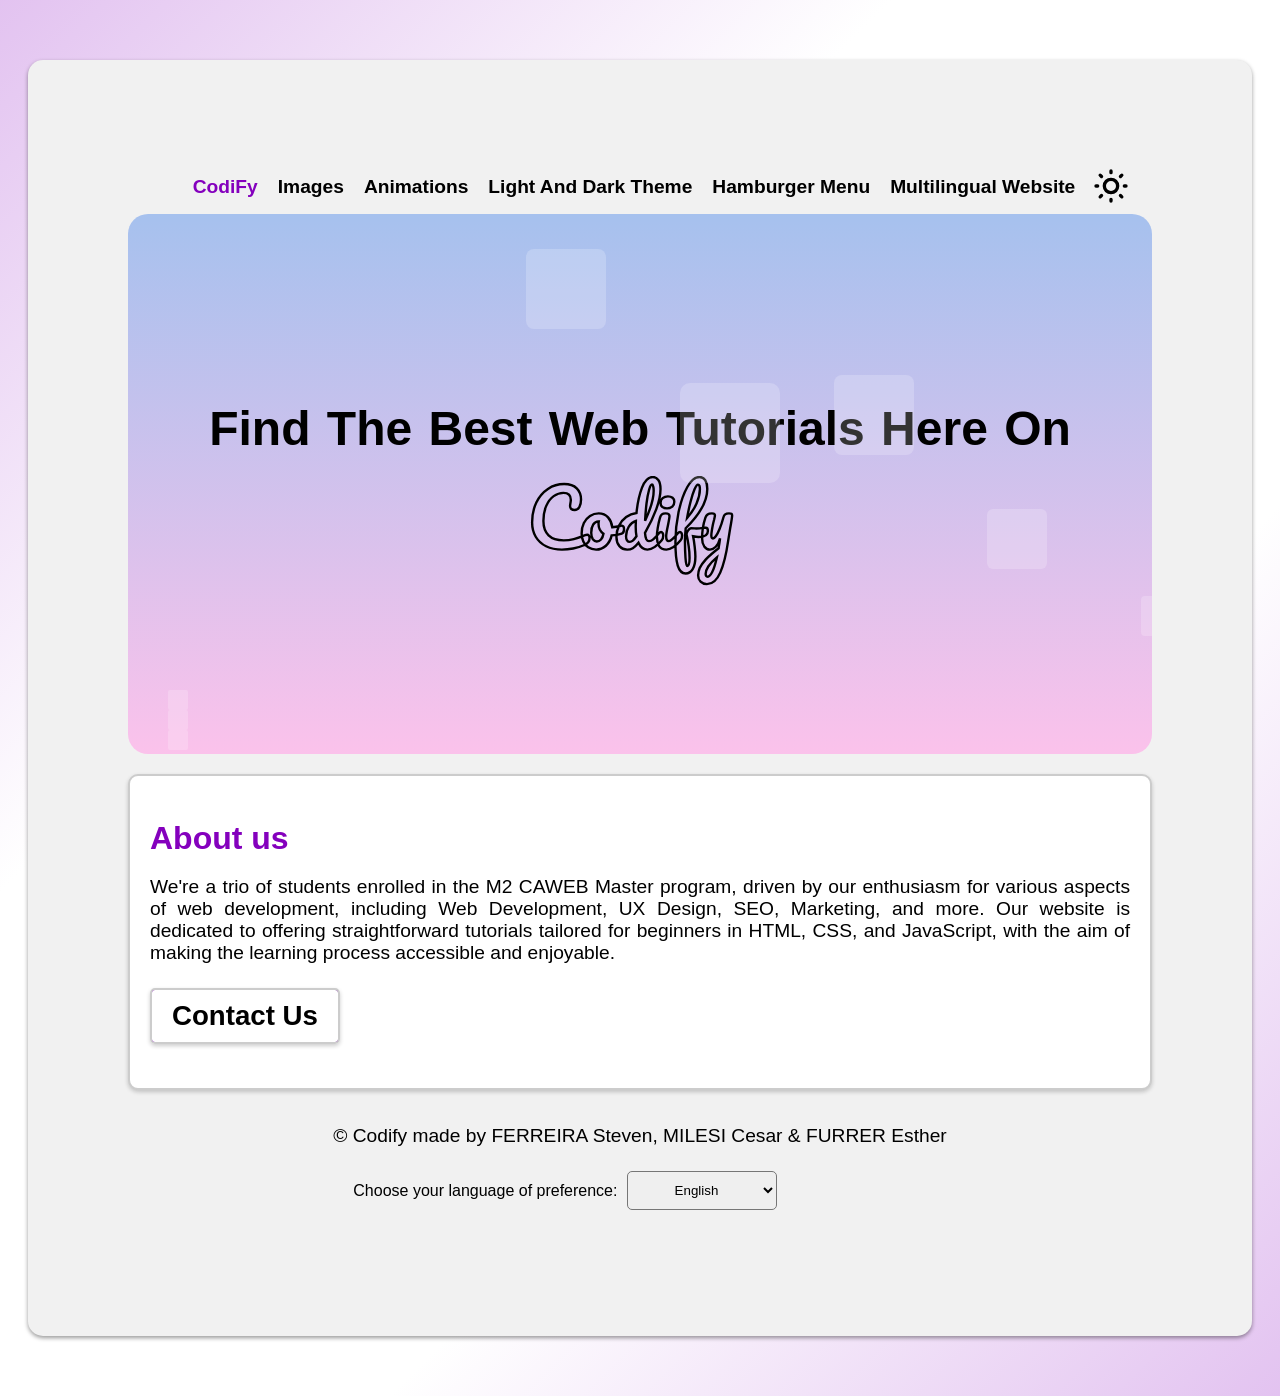
<file: index.html>
<!DOCTYPE html>
<html lang="en">
<head>
    <meta charset="UTF-8">
    <meta name="viewport" content="width=device-width, initial-scale=1.0">
    <title>Codify</title>
    <meta name="author" content="Milesi César">
	<link rel="shortcut icon" href="#">
    <link rel="stylesheet" href="./css/themes.css">
    <link rel="stylesheet" href="./css/fonts.css">
    <link rel="stylesheet" href="./css/styles.css">
	<link rel="stylesheet" href="./css/hamburgerMenu.css">
	<link rel="stylesheet" href="./css/themeSwitcher.css">
	<link rel="stylesheet" href="https://fonts.googleapis.com/icon?family=Material+Icons">

	<link rel="stylesheet" href="./css/demo/index.css">
</head>
<body>
    <div class="container">
		<header id="navigation">
			<div ref="burgerVue" id="navContainer">
			<div @click="burgerMenuActive" id="icons"></div>
			<nav class="navbar">
				<ul class="navLinks">
					<li><a data-i18n="navIndex" id="currentNav" href="index.html">CodiFy</a></li>
					<li><a data-i18n="navImages"  href="./pages/images.html">Images</a></li>
					<li><a data-i18n="navAnimations" href="./pages/animations.html">Animations</a></li>
					<li><a data-i18n="navTheme" href="./pages/theming.html">Light And Dark Theme</a></li>
					<li><a data-i18n="navHamburgerMenu" href="./pages/hamburger.html">Hamburger Menu</a></li>
					<li><a data-i18n="navMultiLang" href="./pages/multilingual.html">Multilingual Website</a></li>
				</ul>
			</nav>
			<button type="button" id="darkModeToggle" class="darkModeToggle">
				<img id="iconTheme" width="40" height="40" src="./img/icons/sunMin.svg" alt="Sun">
			</button>
		</div>
        </header>

        <main>
			<div class="area">
				<div class="content">
					<h1 data-i18n="heroTitle" class="heroText heroAlignment">Find the best web tutorials here on</h1>
					<svg id="svgNotAnimated" class="logoSvgProperties logoAnimation" xmlns="http://www.w3.org/2000/svg" viewBox="-10 0 200 100">
						<path d="M24.992,61.32C19.915,61.32 15.499,60.403 11.744,58.568C7.989,56.691 5.109,54.045 3.104,50.632C1.099,47.219 0.096,43.251 0.096,38.728C0.096,32.456 1.269,26.888 3.616,22.024C6.005,17.16 9.227,13.405 13.28,10.76C17.333,8.072 21.835,6.728 26.784,6.728C31.392,6.728 34.891,7.923 37.28,10.312C39.669,12.659 40.864,15.773 40.864,19.656C40.864,22.259 40.395,24.349 39.456,25.928C38.56,27.507 37.259,28.296 35.552,28.296C34.357,28.296 33.419,28.019 32.736,27.464C32.053,26.909 31.712,26.099 31.712,25.032C31.712,24.648 31.797,23.944 31.968,22.92C32.224,21.64 32.352,20.616 32.352,19.848C32.352,15.965 30.283,14.024 26.144,14.024C23.328,14.024 20.64,14.941 18.08,16.776C15.52,18.611 13.451,21.32 11.872,24.904C10.293,28.445 9.504,32.669 9.504,37.576C9.504,42.696 10.933,46.664 13.792,49.48C16.651,52.253 20.875,53.64 26.464,53.64C29.237,53.64 32.032,53.299 34.848,52.616C37.707,51.891 40.864,50.803 44.32,49.352C44.96,49.096 45.493,48.968 45.92,48.968C46.603,48.968 47.115,49.224 47.456,49.736C47.797,50.248 47.968,50.909 47.968,51.72C47.968,54.323 46.56,56.243 43.744,57.48C40.715,58.803 37.557,59.784 34.272,60.424C31.029,61.021 27.936,61.32 24.992,61.32ZM74.962,41.352C75.517,41.352 75.943,41.629 76.242,42.184C76.541,42.739 76.69,43.443 76.69,44.296C76.69,46.344 76.071,47.56 74.834,47.944C72.274,48.84 69.458,49.352 66.386,49.48C65.575,53.064 63.975,55.944 61.586,58.12C59.197,60.253 56.487,61.32 53.458,61.32C50.898,61.32 48.701,60.701 46.866,59.464C45.074,58.227 43.709,56.584 42.77,54.536C41.831,52.488 41.362,50.269 41.362,47.88C41.362,44.637 41.981,41.757 43.218,39.24C44.455,36.68 46.162,34.696 48.338,33.288C50.514,31.837 52.925,31.112 55.57,31.112C58.813,31.112 61.415,32.243 63.378,34.504C65.383,36.723 66.557,39.475 66.898,42.76C68.903,42.632 71.293,42.205 74.066,41.48C74.407,41.395 74.706,41.352 74.962,41.352ZM53.97,54.536C55.335,54.536 56.509,53.981 57.49,52.872C58.514,51.763 59.197,50.163 59.538,48.072C58.215,47.176 57.191,46.003 56.466,44.552C55.783,43.101 55.442,41.565 55.442,39.944C55.442,39.261 55.506,38.579 55.634,37.896L55.314,37.896C53.607,37.896 52.178,38.728 51.026,40.392C49.917,42.013 49.362,44.317 49.362,47.304C49.362,49.651 49.81,51.443 50.706,52.68C51.645,53.917 52.733,54.536 53.97,54.536ZM107.549,46.728C108.104,46.728 108.53,46.984 108.829,47.496C109.17,48.008 109.341,48.712 109.341,49.608C109.341,51.315 108.936,52.637 108.125,53.576C106.376,55.709 104.456,57.544 102.365,59.08C100.274,60.573 98.205,61.32 96.157,61.32C92.914,61.32 90.44,59.421 88.733,55.624C86.941,57.885 85.362,59.4 83.997,60.168C82.674,60.936 81.117,61.32 79.325,61.32C76.722,61.32 74.568,60.36 72.861,58.44C71.197,56.477 70.365,53.939 70.365,50.824C70.365,47.411 71.09,44.253 72.541,41.352C73.992,38.408 75.976,36.019 78.493,34.184C81.053,32.307 83.912,31.197 87.069,30.856C87.88,22.579 89.416,15.517 91.677,9.672C93.981,3.784 96.989,0.84 100.701,0.84C102.536,0.84 104.05,1.672 105.245,3.336C106.482,5 107.101,7.517 107.101,10.888C107.101,15.667 105.928,21.256 103.581,27.656C101.234,34.056 98.098,40.627 94.173,47.368C94.344,49.843 94.706,51.613 95.261,52.68C95.858,53.747 96.605,54.28 97.501,54.28C98.653,54.28 99.826,53.768 101.021,52.744C102.216,51.72 103.816,50.013 105.821,47.624C106.333,47.027 106.909,46.728 107.549,46.728ZM99.997,7.112C99.186,7.112 98.376,8.563 97.565,11.464C96.754,14.323 96.05,18.077 95.453,22.728C94.898,27.379 94.493,32.243 94.237,37.32C99.016,26.909 101.405,18.547 101.405,12.232C101.405,10.611 101.256,9.352 100.957,8.456C100.701,7.56 100.381,7.112 99.997,7.112ZM81.565,54.856C82.376,54.856 83.186,54.536 83.997,53.896C84.808,53.213 85.832,51.976 87.069,50.184C86.642,47.88 86.429,45.299 86.429,42.44C86.429,41.416 86.472,39.752 86.557,37.448C84.21,38.173 82.248,39.752 80.669,42.184C79.133,44.573 78.365,47.24 78.365,50.184C78.365,53.299 79.432,54.856 81.565,54.856ZM112.519,26.952C110.727,26.952 109.383,26.547 108.487,25.736C107.591,24.883 107.143,23.709 107.143,22.216C107.143,20.723 107.719,19.485 108.871,18.504C110.065,17.48 111.537,16.968 113.287,16.968C114.865,16.968 116.145,17.352 117.127,18.12C118.108,18.888 118.599,19.976 118.599,21.384C118.599,23.091 118.044,24.456 116.935,25.48C115.825,26.461 114.353,26.952 112.519,26.952ZM112.007,61.32C109.233,61.32 107.207,60.339 105.927,58.376C104.689,56.413 104.071,53.811 104.071,50.568C104.071,48.648 104.305,46.195 104.775,43.208C105.287,40.179 105.927,37.363 106.695,34.76C107.079,33.395 107.591,32.456 108.231,31.944C108.871,31.432 109.895,31.176 111.303,31.176C113.479,31.176 114.567,31.901 114.567,33.352C114.567,34.419 114.161,36.893 113.351,40.776C112.327,45.469 111.815,48.648 111.815,50.312C111.815,51.592 111.985,52.573 112.327,53.256C112.668,53.939 113.244,54.28 114.055,54.28C114.823,54.28 115.783,53.747 116.935,52.68C118.087,51.613 119.623,49.928 121.543,47.624C122.055,47.027 122.631,46.728 123.271,46.728C123.825,46.728 124.252,46.984 124.551,47.496C124.892,48.008 125.063,48.712 125.063,49.608C125.063,51.315 124.657,52.637 123.847,53.576C119.623,58.739 115.676,61.32 112.007,61.32ZM144.796,43.08C145.99,43.08 146.588,43.976 146.588,45.768C146.588,49.139 143.942,50.824 138.652,50.824C137.628,50.824 136.156,50.632 134.236,50.248C134.79,52.893 135.238,55.837 135.58,59.08C135.964,62.28 136.156,64.925 136.156,67.016C136.156,71.624 135.409,75.144 133.916,77.576C132.422,80.008 130.46,81.224 128.028,81.224C124.956,81.224 122.758,79.048 121.436,74.696C120.156,70.344 119.516,63.773 119.516,54.984C119.516,46.792 120.39,38.493 122.14,30.088C123.932,21.64 126.364,14.664 129.436,9.16C132.55,3.613 135.964,0.84 139.676,0.84C141.681,0.84 143.238,1.736 144.348,3.528C145.5,5.32 146.076,7.731 146.076,10.76C146.076,20.787 140.081,31.709 128.092,43.528C127.665,47.709 127.452,51.379 127.452,54.536C127.452,58.931 127.601,63.432 127.9,68.04C128.198,72.691 128.689,75.016 129.372,75.016C130.652,75.016 131.292,72.797 131.292,68.36C131.292,65.032 131.057,61.811 130.588,58.696C130.161,55.581 129.564,52.296 128.796,48.84C128.753,48.285 128.924,47.581 129.308,46.728C129.734,45.875 130.246,45.128 130.844,44.488C131.441,43.848 131.974,43.528 132.444,43.528C133.297,43.528 134.321,43.571 135.516,43.656C135.9,43.699 136.348,43.72 136.86,43.72C138.566,43.72 140.465,43.571 142.556,43.272C142.897,43.229 143.26,43.187 143.644,43.144C144.028,43.101 144.412,43.08 144.796,43.08ZM138.332,7.176C137.564,7.176 136.604,8.477 135.452,11.08C134.342,13.683 133.233,17.139 132.124,21.448C131.014,25.715 130.054,30.237 129.244,35.016C132.657,31.133 135.281,27.101 137.116,22.92C138.95,18.696 139.889,14.749 139.932,11.08C139.932,8.477 139.398,7.176 138.332,7.176ZM164.16,31.176C165.141,31.176 165.824,31.304 166.208,31.56C166.592,31.816 166.784,32.243 166.784,32.84C166.784,33.864 166.229,37.512 165.12,43.784C164.138,49.8 163.562,53.363 163.392,54.472C161.813,65.437 159.637,74.12 156.864,80.52C154.09,86.92 150.4,90.12 145.792,90.12C143.616,90.12 141.845,89.437 140.48,88.072C139.114,86.749 138.431,85 138.431,82.824C138.431,80.819 138.88,78.771 139.776,76.68C140.714,74.589 142.421,72.179 144.896,69.448C147.413,66.76 150.954,63.667 155.52,60.168L155.712,58.696C156.01,57.117 156.352,54.856 156.736,51.912C155.882,54.984 154.688,57.331 153.152,58.952C151.616,60.531 149.994,61.32 148.288,61.32C146.368,61.32 144.789,60.445 143.552,58.696C142.357,56.904 141.76,54.685 141.76,52.04C141.76,48.84 141.973,45.917 142.4,43.272C142.826,40.584 143.53,37.747 144.512,34.76C144.938,33.48 145.536,32.563 146.304,32.008C147.072,31.453 148.288,31.176 149.952,31.176C150.89,31.176 151.53,31.325 151.872,31.624C152.256,31.923 152.448,32.371 152.448,32.968C152.448,33.309 152.213,34.461 151.744,36.424C151.317,38.003 150.976,39.432 150.72,40.712C150.378,42.461 150.08,44.147 149.824,45.768C149.568,47.347 149.44,48.648 149.44,49.672C149.44,51.293 149.888,52.104 150.784,52.104C151.424,52.104 152.213,51.464 153.152,50.184C154.133,48.904 155.157,46.963 156.224,44.36C157.333,41.757 158.4,38.557 159.424,34.76C159.765,33.48 160.277,32.563 160.96,32.008C161.685,31.453 162.752,31.176 164.16,31.176ZM146.496,83.912C147.562,83.912 148.757,82.675 150.08,80.2C151.402,77.725 152.725,73.608 154.048,67.848C150.762,70.621 148.373,73.139 146.88,75.4C145.429,77.704 144.704,79.709 144.704,81.416C144.704,82.141 144.832,82.739 145.088,83.208C145.386,83.677 145.856,83.912 146.496,83.912Z" />
					</svg>
				</div>
				<ul class="squares">
					<li></li>
					<li></li>
					<li></li>
					<li></li>
					<li></li>
					<li></li>
					<li></li>
					<li></li>
					<li></li>
					<li></li>
				</ul>
			</div>

            <div class="secondaryDiv">
				<h2 data-i18n="aboutUsTitle">About us</h2>
				<p data-i18n="aboutUsDescription" class="alignJustify">
					We're a trio of students enrolled in the M2 CAWEB Master program, driven by our enthusiasm for various aspects of web development, including Web Development, UX Design, SEO, Marketing, and more. Our website is dedicated to offering straightforward tutorials tailored for beginners in HTML, CSS, and JavaScript, with the aim of making the learning process accessible and enjoyable.
				</p>
				<p>
					<a data-i18n="aboutUsContact" class="ctaButtonLink primaryDiv" 
					href="mailto:steven.ferreira@unistra.fr, cesar.milesi@etu.unistra.fr, esther.furrer@etu.unistra.fr">Contact Us</a>
				</p>
			</div>
        </main>

		<div id="appChangeLanguage">
			<footer>
				<p data-i18n="footerP">&copy; Codify made by FERREIRA Steven, MILESI Cesar &amp; FURRER Esther</p>
				<div class="languageSelector">
					<label :for="language" data-i18n="footerLabel">Choose your language of preference:</label>
					<select class="customSelect" v-model="selectedLanguage" @change="fetchJsonContent('index')">
						<option data-i18n="footerLang1" value="en">English</option>
						<option data-i18n="footerLang2" value="fr">French</option>
					</select>
				</div>
			</footer>
		</div>
	</div>

	<!-- All page that uses our global web components have to follow this order -->
	<script src="./js/vue3.4.js"></script>
	<script src="./js/burgerMenu.js"></script>
	<script src="./js/darkThemeSwitcher.js"></script>
	<script src="./js/languageSwitcher.js"></script>
	<script src="./js/syntaxHighlighter.js"></script>
	<!-- <script src="./js/backgroundVideo.js"></script> -->
</body>
</html>
</file>
<file: css/themes.css>
body {
    background: linear-gradient(-45deg, 
        rgba(var(--bgSecondaryRgb), var(--bgOpacityRgb)),
        rgba(var(--bgSecondaryInvertedRgb), 0.6),
        rgba(var(--bgSecondaryInvertedRgb), 0.6),
        rgba(var(--bgSecondaryRgb), var(--bgOpacityRgb)));		
	color: var(--primaryTextColor);
}

.container {
	background-color: var(--primaryBackground);
	box-shadow: 0 2px 4px rgba(0, 0, 0, 0.4);
}

h1, h2, h3 {
	color: var(--primaryColor);
}

h1.heroText {
	color: var(--primaryTextColor);
}

.navLinks li a{
	color: var(--primaryTextColor);
}

.navLinks li a:hover{
	color: var(--primaryColor);
}

a.ctaButtonLink.primaryDiv:hover {
	background: linear-gradient(to bottom, 
		var(--primaryTextColor), var(--primaryTextColor));
	color: var(--primaryInvertedTextColor);
}

a {
	color: var(--primaryTextColor);
}

a#currentNav {
	color: var(--primaryColor);
}

.primaryDiv, .secondaryDiv {
	box-shadow: 0 2px 4px rgba(0, 0, 0, 0.2);
	transition: box-shadow 0.3s ease; /* Add transition effect for box shadow */
	border: 2px solid #ccc;
}

.primaryDiv {
	background: 
		linear-gradient(var(--primaryInvertedTextColor) 
			0 0) padding-box,
		linear-gradient(to right, var(--primaryColor), 
			var(--secondaryColor)) border-box;
	color: var(--primaryTextColor);
}

.secondaryDiv {
	background-color: var(--primaryInvertedTextColor);
}

.quoteDiv, .articleDiv, .tutorialDiv {
	box-shadow: 0 2px 4px rgba(0, 0, 0, 0.2);
}

.headerLastUpdated time {
    color: var(--primaryEmphasizeColor);
}

blockquote:before {
	color: var(--primaryTextColor);
}

blockquote {
    color: var(--primaryTextColor);
}

.tutorialDiv pre {
    background-color: var(--bgSyntaxHighlight);
}

.ctaButton {
	background-color: var(--primaryTextColor);
	color: var(--primaryInvertedTextColor);
}

.ctaButton:hover, .ctaButton:active {
	background-color: var(--primaryInvertedTextColor);
	color: var(--primaryTextColor);
	border: 3px solid var(--primaryColor);
}

.customSelect:focus, .customSelect:active {
	border: 1px solid var(--primaryEmphasizeColor);
	background-color: var(--primaryBackground);
	color: var(--primaryTextColor);
}
</file>
<file: css/fonts.css>
:root {
    --fontHeroHeading: 'Bungee', sans-serif;
    --fontHeading1: 'Helvetica Neue', Arial, sans-serif;
    --fontBlockquote: 'Georgia', serif;
    --fontCode: 'Courier New', monospace;
    --fontBody: 'Roboto', sans-serif;
    --bodyFontSize: 16px; /* Global variables for font family and size */
}

body {
    font-family: var(--fontBody);
    font-size: var(--bodyFontSize);
}

h1 {
    font-family: var(--fontHeading1);
    font-size: clamp(2rem, 5vw, 3rem);
    font-weight: bold;
}

h2 {
    font-size: clamp(1.5rem, 4vw, 2rem);
    font-weight: bold;
}

h3 {
    font-size: clamp(1.2rem, 3vw, 1.5rem);
    font-weight: bold;
}

p {
    font-size: clamp(1rem, 2vw, 1.2rem);
}

a {
    font-weight: bold;
    font-size: clamp(1rem, 2vw, 1.2rem);
}

a:link, a:visited {
	text-decoration: none;
}

.navLinks {
    list-style: none;
}

.navLinks li {
    list-style: none;
}

.navLinks li a {
    font-weight: bold;
    font-size: clamp(1rem, 2vw, 1.2rem);
}

.navLinks li a:hover{
	text-decoration: underline;	
}

.headerLastUpdated time {
    font-style: italic; /* Italicize the time for a subtle touch */
}

.ctaButton {
    font-size: clamp(1.2em, 2.4vw, 1.44em);
}

.ctaButtonLink {
    font-size: clamp(1.2em, 2.4vw, 1.44em);
    text-decoration: none;
}

article {
    line-height: clamp(1.6rem, 3.2vw, 1.92rem);
}

article>header>h1 {
    line-height: clamp(2rem, 3.2vw, 2rem); /* Adjusted line height */
}

.articleDiv p {
    text-align: justify;
}

blockquote {
    font-style: italic;
    font-size: clamp(1.2rem, 3vw, 1.5rem);
    quotes: "\201C""\201D""\2018""\2019";
}

blockquote:before {
    content: open-quote;
    font-size: 4em;
    line-height: 0.1em;
}

blockquote q {
    display: inline;
    font-family: var(--fontBlockquote);
    quotes: none; /* Remove default quotes */
}

.tutorialDiv pre {
    white-space: pre-wrap;
    font-family: var(--fontCode);
    font-size: clamp(14px, 2.8vw, 16px);
    line-height: clamp(1.5, 3vw, 1.8);
}


pre .comment	{ font-style: italic;}
pre .keyword 	{ font-weight: bold}
</file>
<file: css/styles.css>
body {
	margin: 0;
    padding: 60px 0;
	display: flex;
	flex-direction: column;
	align-items: center;
}

.navLinks {
    display: flex;
    justify-content: space-around;
    flex-wrap: wrap;	
}

.navLinks li a{
    margin: 0 10px;
}

.container {
	display: flex;
	flex-direction: column;
	align-items: center;
	border-radius: 15px;
	overflow: hidden;
	padding: 100px;
    max-width: 80%;
    margin: 0 auto;
}

.container>header, main, .container>footer {
	border-radius: 10px;
}

.headerInfo {
    display: flex;
    flex-direction: column; /* Stack the divs vertically */
    align-items: flex-start; /* Align items to the start of each row */
    margin-bottom: 10px; 
}

.HeaderAuthorInfo, .headerLastUpdated {
    display: flex;
    align-items: center; /* Align items vertically in each row */
}

.HeaderAuthorInfo p {
    margin: 0;
	padding-right: 5px;
}

.headerLastUpdated p {
    margin: 0; /* Remove default margin for paragraphs */
    padding-right: 5px;
}

.headerLastUpdated svg {
    width: 1em;
    height: 1em;
    margin-right: 5px;
}

label {
	padding-left: 20px;
}

.languageSelector {
    margin: 10px 0 10px 0;
}

/* Custom styling for select element in the footer*/
.customSelect {
    width: 150px;
    padding: 10px;
    border-radius: 5px;
    cursor: pointer;
    text-align: center;
}

.container>footer {
    display: flex;
    flex-direction: column;
    align-items: center;
    justify-content: center;
    text-align: center;
}

.languageSelector {
    display: flex;
    align-items: center;
    margin-top: 10px;
}

label {
    margin-right: 10px;
}

h1 {
    margin-bottom: 1rem;
}

h2 {
    margin-top: 1.5rem;
    margin-bottom: 1rem;
}

h3 {
    margin-top: 1.2rem;
    margin-bottom: 1rem;
}

p {
    margin-bottom: 1.5rem;
}

/* Ensure proper spacing and styling for icons */
.icon {
    width: 1em;
    height: 1em;
    vertical-align: middle;
    margin-right: 0.2em;
}

#appChangeLanguage>footer {
    padding: 1rem;
}

select {
	padding: 5px;
	border-radius: 5px;
}

.primaryDiv, .secondaryDiv {
    border-radius: 10px;
    padding: 20px;
    margin: 0 auto; /* Center the div horizontally */
}

.quoteDiv, .articleDiv, .tutorialDiv {
    padding: 20px;
    margin-bottom: 20px;
}

.quoteDiv {
    padding: 1rem;
}

blockquote:before {
	margin-right: 0.25em;
	vertical-align: -0.4em;
}

.ctaButton {
    padding:10px;
    border-radius: 5px;
    cursor: pointer;
    display: block;
}

.ctaButtonLink {
	display: inline-block;
	padding: 10px 20px;
	border-radius: 5px;
    cursor: pointer;
}

.columns {
    display: grid;
    grid-template-columns: 1fr 2fr; /* 1:2 ratio for left and right columns */
    gap: 20px;
}

.tutorialHeader {
    display: flex;
    flex-direction: column;
}

.tutorialDiv pre {
    padding: 10px;
    border-radius: 5px;
    overflow-x: auto; /* Allow horizontal scrolling */
    margin: 0;
}

.alignJustify{
    text-align: justify;
}

.responsiveImg {
	max-width: 100%;
}

/* Media query for mobile devices */
@media (max-width: 767px) {
    body{
        padding: 0;
        margin:0;
    }

    .container {
        padding: 10px;
        margin: 0;
        max-width: 100%;
    }

    main {
        max-width: 100%;      
    }

    .quoteDiv, .articleDiv, .tutorialDiv, .demoDiv {
        margin: 10px;
    }

    .primaryDiv {
        padding: 10px;
    }

    .quoteDiv blockquote {
        margin: 10px;
    }

    .tutorialDiv pre {
        white-space: pre-line; /* Break long lines of code */
        padding: 0;
        word-break: break-all;
    }
}
</file>
<file: css/hamburgerMenu.css>
#icons {
    display: none;
    cursor: pointer;
    font-size: 30px;
    align-self: flex-start;
}

#navContainer {
    display: flex;
    align-items: center;
}

@media (max-width: 810px) {
    #darkModeToggle {
        align-self: flex-start;
    }

    #icons {
        display: flex;
    }

    #icons:before {
        content: "\2630"; /* Icon with 3 vertical bars --> when menu not listed */
    }

    .active #icons:before {
        content: "\2715"; /* Icon with 3 horizontal bars --> when menu is listed */
    }

    #navContainer {
        height: 50px; /* When menu hidden, hide navbar space too */
    }

    #navContainer.active {
        height: auto; /* When navbar is active, put its height as before */
    }

    #navContainer ul {
        position: relative;
        left: -200%; /* On the left side | hidden */
        top: 5%;
        flex-direction: column;
        align-content: center;
        margin: 50px 0;
    }

    #navContainer li {
        padding: 3px 0;
    }

    #navContainer.active ul {
        left: 0;
    }

    .navLinks li a {
        display: flex;
        font-size: 1.5rem; /* Increase a bit the size of menu titles as screen is smaller */
    }
}
</file>
<file: css/themeSwitcher.css>
/*Dark theme colors*/
:root.darkTheme {
	--primaryColor: #E0C2FF; /* Lighter Purple */
	--secondaryColor: #CC85FF; /* Lighter Purple 2 */
	--primaryBackground: #333333; /* Darker Gray */

	--primaryTextColor: #FFF; /* White */
	--primaryEmphasizeColor: #B8B8B8; /* Lighter Gray */
	--primaryInvertedTextColor: #000; /* Black */
	
	--bgSecondaryRgb: 204, 133, 255; /* RGB values */
	--bgSecondaryInvertedRgb: 0, 0, 0; /* RGB values */
    --bgOpacityRgb: 0.2;

	--bgSyntaxHighlight: #1A1B26; /* Darker Gray */

	--gradientColorFirst: #7028e4;	/* Lighter pink */
	--gradientColorSecond: #e5b2ca; /* Lighter blue */	
}

/*Light theme colors*/
:root {
	--primaryColor: #8400BD; /* Darker Purple */
	--secondaryColor: #60008A; /* Darker Purple 2 */
	--primaryBackground: #F1F1F1; /* Lighter Gray */

	--primaryTextColor: #000; /* Black */
	--primaryEmphasizeColor: #555; /* DarkerGray */
	--primaryInvertedTextColor: #FFF; /* White */
	
	--bgSecondaryRgb: 184, 104, 218; /* RGB values */
	--bgSecondaryInvertedRgb: 255, 255, 255; /* RGB values */
    --bgOpacityRgb: 0.4;

	--bgSyntaxHighlight: #F6F6F6; /* Darker Gray */

	--gradientColorFirst: #fbc2eb;	/* Lighter pink */
	--gradientColorSecond: #a6c1ee; /* Lighter blue */
}

#darkModeToggle {
    align-items: center;
    border: none;
    background-color: var(--primaryBackground);
}

#navContainerDemo {
	border-color: var(--primaryTextColor);
	background-color: var(--primaryBackground);
}

.navElementDemo a {
	color: var(--primaryTextColor);
}
</file>
<file: css/demo/index.css>
:root {
    --logoPathData: "M24.992,61.32C19.915,61.32 15.499,60.403 11.744,58.568C7.989,56.691 5.109,54.045 3.104,50.632C1.099,47.219 0.096,43.251 0.096,38.728C0.096,32.456 1.269,26.888 3.616,22.024C6.005,17.16 9.227,13.405 13.28,10.76C17.333,8.072 21.835,6.728 26.784,6.728C31.392,6.728 34.891,7.923 37.28,10.312C39.669,12.659 40.864,15.773 40.864,19.656C40.864,22.259 40.395,24.349 39.456,25.928C38.56,27.507 37.259,28.296 35.552,28.296C34.357,28.296 33.419,28.019 32.736,27.464C32.053,26.909 31.712,26.099 31.712,25.032C31.712,24.648 31.797,23.944 31.968,22.92C32.224,21.64 32.352,20.616 32.352,19.848C32.352,15.965 30.283,14.024 26.144,14.024C23.328,14.024 20.64,14.941 18.08,16.776C15.52,18.611 13.451,21.32 11.872,24.904C10.293,28.445 9.504,32.669 9.504,37.576C9.504,42.696 10.933,46.664 13.792,49.48C16.651,52.253 20.875,53.64 26.464,53.64C29.237,53.64 32.032,53.299 34.848,52.616C37.707,51.891 40.864,50.803 44.32,49.352C44.96,49.096 45.493,48.968 45.92,48.968C46.603,48.968 47.115,49.224 47.456,49.736C47.797,50.248 47.968,50.909 47.968,51.72C47.968,54.323 46.56,56.243 43.744,57.48C40.715,58.803 37.557,59.784 34.272,60.424C31.029,61.021 27.936,61.32 24.992,61.32ZM74.962,41.352C75.517,41.352 75.943,41.629 76.242,42.184C76.541,42.739 76.69,43.443 76.69,44.296C76.69,46.344 76.071,47.56 74.834,47.944C72.274,48.84 69.458,49.352 66.386,49.48C65.575,53.064 63.975,55.944 61.586,58.12C59.197,60.253 56.487,61.32 53.458,61.32C50.898,61.32 48.701,60.701 46.866,59.464C45.074,58.227 43.709,56.584 42.77,54.536C41.831,52.488 41.362,50.269 41.362,47.88C41.362,44.637 41.981,41.757 43.218,39.24C44.455,36.68 46.162,34.696 48.338,33.288C50.514,31.837 52.925,31.112 55.57,31.112C58.813,31.112 61.415,32.243 63.378,34.504C65.383,36.723 66.557,39.475 66.898,42.76C68.903,42.632 71.293,42.205 74.066,41.48C74.407,41.395 74.706,41.352 74.962,41.352ZM53.97,54.536C55.335,54.536 56.509,53.981 57.49,52.872C58.514,51.763 59.197,50.163 59.538,48.072C58.215,47.176 57.191,46.003 56.466,44.552C55.783,43.101 55.442,41.565 55.442,39.944C55.442,39.261 55.506,38.579 55.634,37.896L55.314,37.896C53.607,37.896 52.178,38.728 51.026,40.392C49.917,42.013 49.362,44.317 49.362,47.304C49.362,49.651 49.81,51.443 50.706,52.68C51.645,53.917 52.733,54.536 53.97,54.536ZM107.549,46.728C108.104,46.728 108.53,46.984 108.829,47.496C109.17,48.008 109.341,48.712 109.341,49.608C109.341,51.315 108.936,52.637 108.125,53.576C106.376,55.709 104.456,57.544 102.365,59.08C100.274,60.573 98.205,61.32 96.157,61.32C92.914,61.32 90.44,59.421 88.733,55.624C86.941,57.885 85.362,59.4 83.997,60.168C82.674,60.936 81.117,61.32 79.325,61.32C76.722,61.32 74.568,60.36 72.861,58.44C71.197,56.477 70.365,53.939 70.365,50.824C70.365,47.411 71.09,44.253 72.541,41.352C73.992,38.408 75.976,36.019 78.493,34.184C81.053,32.307 83.912,31.197 87.069,30.856C87.88,22.579 89.416,15.517 91.677,9.672C93.981,3.784 96.989,0.84 100.701,0.84C102.536,0.84 104.05,1.672 105.245,3.336C106.482,5 107.101,7.517 107.101,10.888C107.101,15.667 105.928,21.256 103.581,27.656C101.234,34.056 98.098,40.627 94.173,47.368C94.344,49.843 94.706,51.613 95.261,52.68C95.858,53.747 96.605,54.28 97.501,54.28C98.653,54.28 99.826,53.768 101.021,52.744C102.216,51.72 103.816,50.013 105.821,47.624C106.333,47.027 106.909,46.728 107.549,46.728ZM99.997,7.112C99.186,7.112 98.376,8.563 97.565,11.464C96.754,14.323 96.05,18.077 95.453,22.728C94.898,27.379 94.493,32.243 94.237,37.32C99.016,26.909 101.405,18.547 101.405,12.232C101.405,10.611 101.256,9.352 100.957,8.456C100.701,7.56 100.381,7.112 99.997,7.112ZM81.565,54.856C82.376,54.856 83.186,54.536 83.997,53.896C84.808,53.213 85.832,51.976 87.069,50.184C86.642,47.88 86.429,45.299 86.429,42.44C86.429,41.416 86.472,39.752 86.557,37.448C84.21,38.173 82.248,39.752 80.669,42.184C79.133,44.573 78.365,47.24 78.365,50.184C78.365,53.299 79.432,54.856 81.565,54.856ZM112.519,26.952C110.727,26.952 109.383,26.547 108.487,25.736C107.591,24.883 107.143,23.709 107.143,22.216C107.143,20.723 107.719,19.485 108.871,18.504C110.065,17.48 111.537,16.968 113.287,16.968C114.865,16.968 116.145,17.352 117.127,18.12C118.108,18.888 118.599,19.976 118.599,21.384C118.599,23.091 118.044,24.456 116.935,25.48C115.825,26.461 114.353,26.952 112.519,26.952ZM112.007,61.32C109.233,61.32 107.207,60.339 105.927,58.376C104.689,56.413 104.071,53.811 104.071,50.568C104.071,48.648 104.305,46.195 104.775,43.208C105.287,40.179 105.927,37.363 106.695,34.76C107.079,33.395 107.591,32.456 108.231,31.944C108.871,31.432 109.895,31.176 111.303,31.176C113.479,31.176 114.567,31.901 114.567,33.352C114.567,34.419 114.161,36.893 113.351,40.776C112.327,45.469 111.815,48.648 111.815,50.312C111.815,51.592 111.985,52.573 112.327,53.256C112.668,53.939 113.244,54.28 114.055,54.28C114.823,54.28 115.783,53.747 116.935,52.68C118.087,51.613 119.623,49.928 121.543,47.624C122.055,47.027 122.631,46.728 123.271,46.728C123.825,46.728 124.252,46.984 124.551,47.496C124.892,48.008 125.063,48.712 125.063,49.608C125.063,51.315 124.657,52.637 123.847,53.576C119.623,58.739 115.676,61.32 112.007,61.32ZM144.796,43.08C145.99,43.08 146.588,43.976 146.588,45.768C146.588,49.139 143.942,50.824 138.652,50.824C137.628,50.824 136.156,50.632 134.236,50.248C134.79,52.893 135.238,55.837 135.58,59.08C135.964,62.28 136.156,64.925 136.156,67.016C136.156,71.624 135.409,75.144 133.916,77.576C132.422,80.008 130.46,81.224 128.028,81.224C124.956,81.224 122.758,79.048 121.436,74.696C120.156,70.344 119.516,63.773 119.516,54.984C119.516,46.792 120.39,38.493 122.14,30.088C123.932,21.64 126.364,14.664 129.436,9.16C132.55,3.613 135.964,0.84 139.676,0.84C141.681,0.84 143.238,1.736 144.348,3.528C145.5,5.32 146.076,7.731 146.076,10.76C146.076,20.787 140.081,31.709 128.092,43.528C127.665,47.709 127.452,51.379 127.452,54.536C127.452,58.931 127.601,63.432 127.9,68.04C128.198,72.691 128.689,75.016 129.372,75.016C130.652,75.016 131.292,72.797 131.292,68.36C131.292,65.032 131.057,61.811 130.588,58.696C130.161,55.581 129.564,52.296 128.796,48.84C128.753,48.285 128.924,47.581 129.308,46.728C129.734,45.875 130.246,45.128 130.844,44.488C131.441,43.848 131.974,43.528 132.444,43.528C133.297,43.528 134.321,43.571 135.516,43.656C135.9,43.699 136.348,43.72 136.86,43.72C138.566,43.72 140.465,43.571 142.556,43.272C142.897,43.229 143.26,43.187 143.644,43.144C144.028,43.101 144.412,43.08 144.796,43.08ZM138.332,7.176C137.564,7.176 136.604,8.477 135.452,11.08C134.342,13.683 133.233,17.139 132.124,21.448C131.014,25.715 130.054,30.237 129.244,35.016C132.657,31.133 135.281,27.101 137.116,22.92C138.95,18.696 139.889,14.749 139.932,11.08C139.932,8.477 139.398,7.176 138.332,7.176ZM164.16,31.176C165.141,31.176 165.824,31.304 166.208,31.56C166.592,31.816 166.784,32.243 166.784,32.84C166.784,33.864 166.229,37.512 165.12,43.784C164.138,49.8 163.562,53.363 163.392,54.472C161.813,65.437 159.637,74.12 156.864,80.52C154.09,86.92 150.4,90.12 145.792,90.12C143.616,90.12 141.845,89.437 140.48,88.072C139.114,86.749 138.431,85 138.431,82.824C138.431,80.819 138.88,78.771 139.776,76.68C140.714,74.589 142.421,72.179 144.896,69.448C147.413,66.76 150.954,63.667 155.52,60.168L155.712,58.696C156.01,57.117 156.352,54.856 156.736,51.912C155.882,54.984 154.688,57.331 153.152,58.952C151.616,60.531 149.994,61.32 148.288,61.32C146.368,61.32 144.789,60.445 143.552,58.696C142.357,56.904 141.76,54.685 141.76,52.04C141.76,48.84 141.973,45.917 142.4,43.272C142.826,40.584 143.53,37.747 144.512,34.76C144.938,33.48 145.536,32.563 146.304,32.008C147.072,31.453 148.288,31.176 149.952,31.176C150.89,31.176 151.53,31.325 151.872,31.624C152.256,31.923 152.448,32.371 152.448,32.968C152.448,33.309 152.213,34.461 151.744,36.424C151.317,38.003 150.976,39.432 150.72,40.712C150.378,42.461 150.08,44.147 149.824,45.768C149.568,47.347 149.44,48.648 149.44,49.672C149.44,51.293 149.888,52.104 150.784,52.104C151.424,52.104 152.213,51.464 153.152,50.184C154.133,48.904 155.157,46.963 156.224,44.36C157.333,41.757 158.4,38.557 159.424,34.76C159.765,33.48 160.277,32.563 160.96,32.008C161.685,31.453 162.752,31.176 164.16,31.176ZM146.496,83.912C147.562,83.912 148.757,82.675 150.08,80.2C151.402,77.725 152.725,73.608 154.048,67.848C150.762,70.621 148.373,73.139 146.88,75.4C145.429,77.704 144.704,79.709 144.704,81.416C144.704,82.141 144.832,82.739 145.088,83.208C145.386,83.677 145.856,83.912 146.496,83.912Z";
}

.heroContainer {
    display: flex;
    justify-content: center; /* Horizontal center alignment */
    align-items: center; /* Vertical center alignment */
}

h1.heroText {
    font-family: var(--fontHeroHeading);
    font-size: clamp(3rem, 1vw, 7rem); /* Responsive font size */
    text-transform: capitalize;
    color: var(--primaryTextColor);
}

.heroAlignment {
    word-spacing: clamp(1px, 1vw, 3px);
    text-align: center;
}

.logoSvgProperties {
    width: clamp(120px, 80vw, 400px); /* Adjust the range as needed */
    height: clamp(120px, 10vh, 300px); /* Adjust the range as needed */
	fill-rule: evenodd;
    clip-rule: evenodd;
}

.logoAnimation path {
    stroke: var(--primaryTextColor);
    stroke-width: 2px;
    stroke-dasharray: 600;
    stroke-dashoffset: 600;
    fill: none;
    animation: dash 4s linear forwards, opacityChange 4s linear forwards;
    d: path(var(--logoPathData));
}

@keyframes dash {
    to {
        stroke-dashoffset: 0;
    }
    animation-duration: 8s; /* Double the duration */
}

@keyframes opacityChange {
    0% { opacity: 0; }
    100% { opacity: 1; }
    animation-duration: 8s; /* Double the duration */
}

.area { /* hero area */
    position: relative;
    width: 100%;
    height: 60vh;
    background-image: linear-gradient(to top, var(--gradientColorFirst) 0%, var(--gradientColorSecond) 100%);	
    border-radius: 20px;
    overflow: hidden;
    display: flex;
    justify-content: center; /* Horizontal center alignment */
    align-items: center; /* Vertical center alignment */
    margin-bottom: 20px;
}

.content {
    text-align: center;
    color: #fff;
}

.heroText {
    margin-bottom: 20px;
}

.squares {
    position: absolute;
    top: 0;
    left: 0;
    width: 100%;
    height: 100%;
    overflow: hidden;
}

.squares li {
    display: block;
    list-style: none;
    width: 20px;
    height: 20px;
    background: rgba(255, 255, 255, 0.2);
    border-radius: 10%;
    animation: animate 25s linear infinite;
    position: relative;
}

.squares li:nth-child(1) {
    left: 5%;
    top: -10%;
    width: 40px;
    height: 40px;
    animation-delay: 0s;
}

.squares li:nth-child(2) {
    left: 20%;
    top: -20%;
    width: 60px;
    height: 60px;
    animation-delay: 0s;
}

.squares li:nth-child(3) {
    left: 35%;
    top: -15%;
    width: 80px;
    height: 80px;
    animation-delay: 0s;
}

.squares li:nth-child(4) {
    left: 50%;
    top: -5%;
    width: 100px;
    height: 100px;
    animation-delay: 0s;
}

.squares li:nth-child(5) {
    left: 65%;
    top: -25%;
    width: 80px;
    height: 80px;
    animation-delay: 0s;
}

.squares li:nth-child(6) {
    left: 80%;
    top: -15%;
    width: 60px;
    height: 60px;
    animation-delay: 0s;
}

.squares li:nth-child(7) {
    left: 95%;
    top: -10%;
    width: 40px;
    height: 40px;
    animation-delay: 0s;
}
.squares li:hover {
    border-radius: 50%;
}

@keyframes animate {
    0% {
        transform: translateY(0) rotate(0deg);
    }
    100% {
        transform: translateY(100vh) rotate(360deg);
    }
}
</file>
